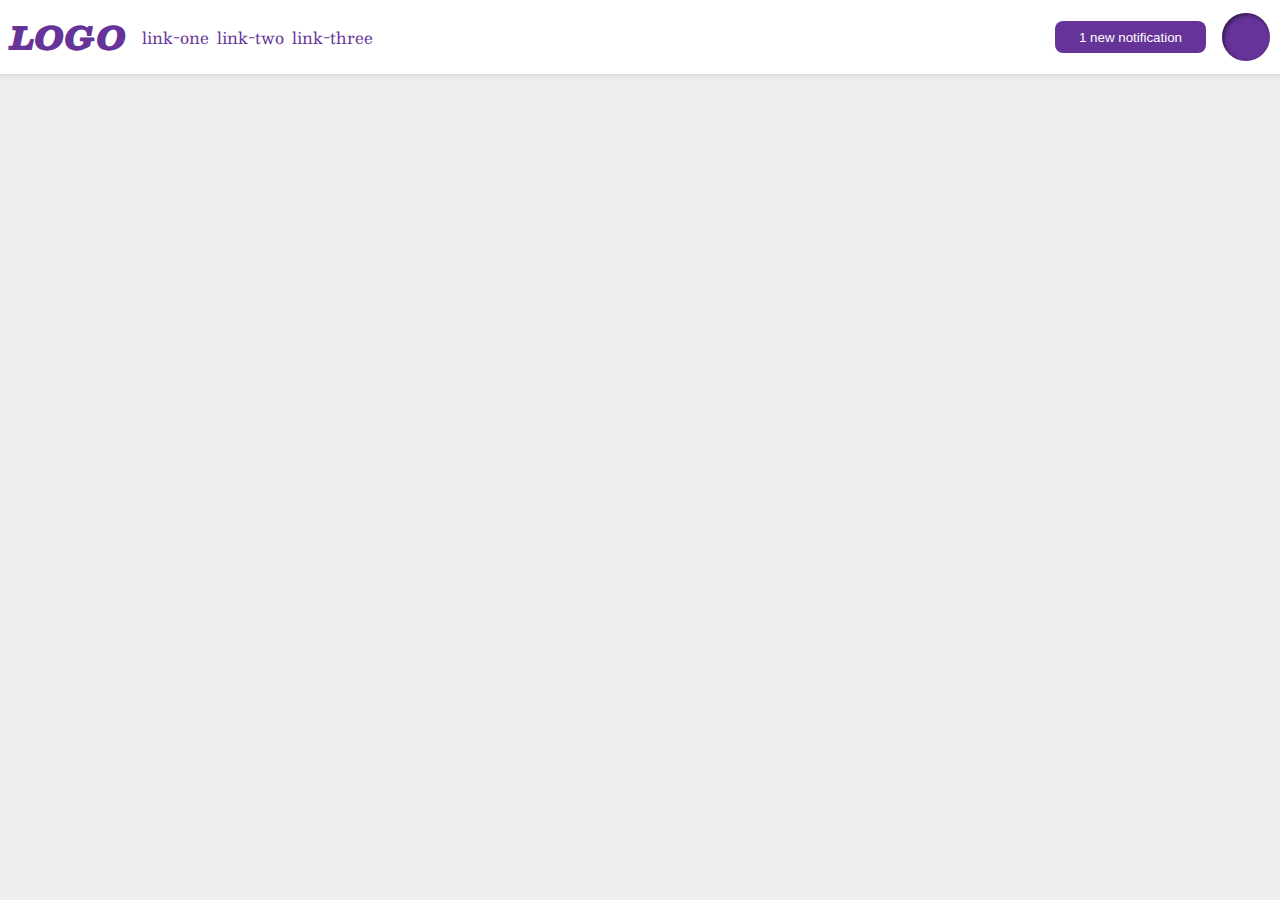
<file: foundations/flex/03-flex-header-2/index.html>
<!DOCTYPE html>
<html lang="en">
  <head>
    <meta charset="UTF-8">
    <meta http-equiv="X-UA-Compatible" content="IE=edge">
    <meta name="viewport" content="width=device-width, initial-scale=1.0">
    <title>Flex Header 2</title>
    <link rel="stylesheet" href="style.css">
  </head>
  <body>
    <div class="header">
      <div class="left">
      <div class="logo">
        LOGO
      </div>
      <ul class="links">
        <li><a href="https://google.com">link-one</a></li>
        <li><a href="https://google.com">link-two</a></li>
        <li><a href="https://google.com">link-three</a></li>
      </ul>
      </div>
      <div class="right">
      <button class="notifications">
        1 new notification
      </button>
      <div class="profile-image"></div>
      </div>
    </div>
  </body>
</html>
</file>
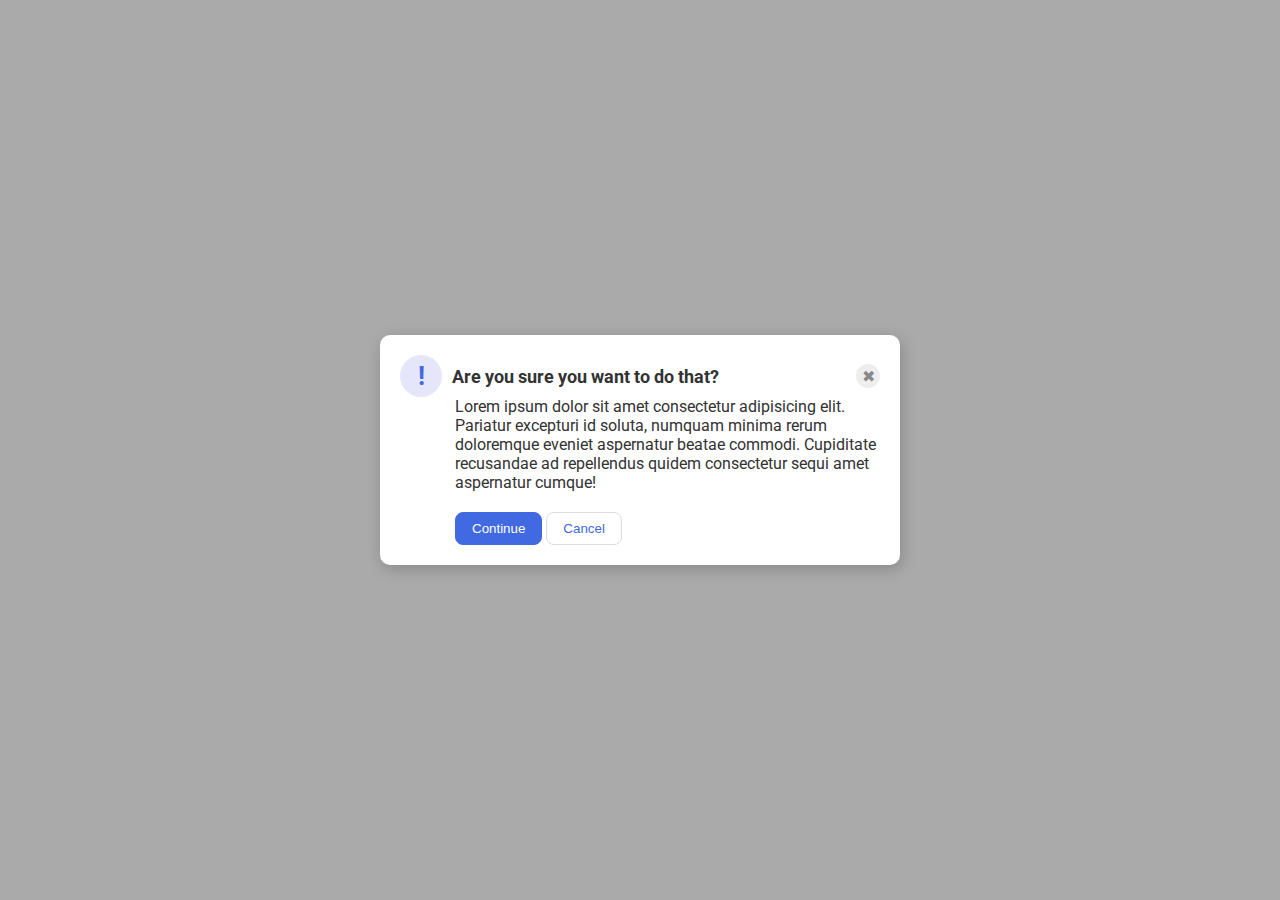
<file: foundations/flex/05-flex-modal/index.html>
<!DOCTYPE html>
<html lang="en">
  <head>
    <meta charset="UTF-8">
    <meta http-equiv="X-UA-Compatible" content="IE=edge">
    <meta name="viewport" content="width=device-width, initial-scale=1.0">
    <link rel="stylesheet" href="style.css">
    <title>Modal</title>
  </head>
  <body>
    <div class="modal">
      <div class="header">
        <div class="header-content">
          <div class="icon">!</div>
          <div class="title">Are you sure you want to do that?</div>
        </div>
        <button class="close-button">✖</button>
      </div>
      <div class="body">
        <div class="text">Lorem ipsum dolor sit amet consectetur adipisicing elit. Pariatur excepturi id soluta, numquam minima rerum doloremque eveniet aspernatur beatae commodi. Cupiditate recusandae ad repellendus quidem consectetur sequi amet aspernatur cumque!</div>
        <div class="footer">
          <button class="continue">Continue</button>
          <button class="cancel">Cancel</button>
        </div>
      </div>
    </div>
  </body>
</html>
</file>
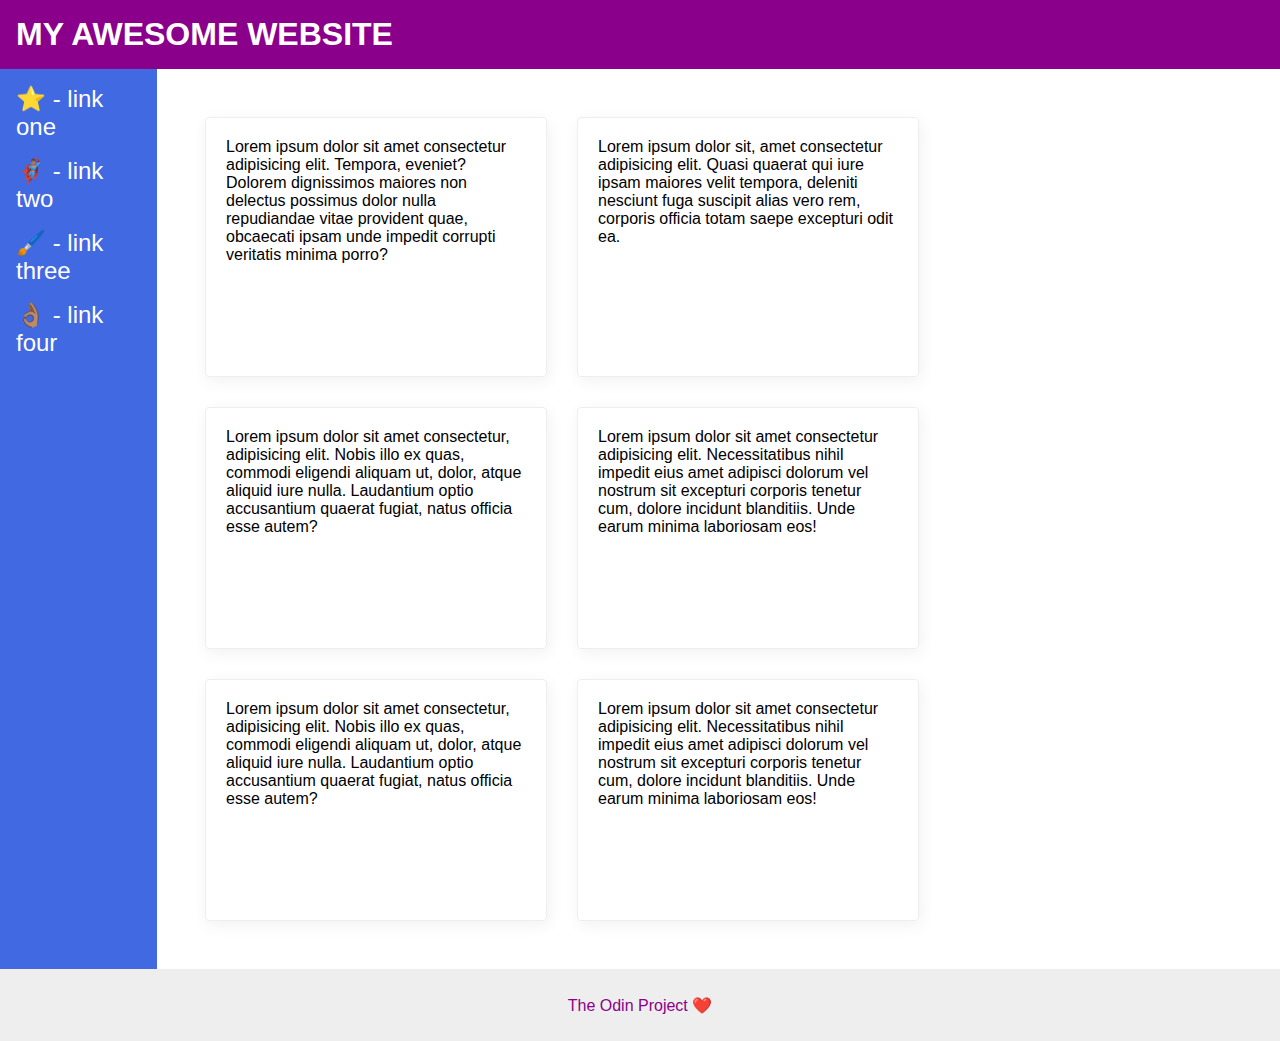
<file: foundations/flex/07-flex-layout-2/index.html>
<!DOCTYPE html>
<html lang="en">

<head>
  <meta charset="UTF-8">
  <meta http-equiv="X-UA-Compatible" content="IE=edge">
  <meta name="viewport" content="width=device-width, initial-scale=1.0">
  <title>The Holy Grail</title>
  <link rel="stylesheet" href="style.css">
</head>

<body>
  <div class="header">
    MY AWESOME WEBSITE
  </div>

  <div class="container">
    <div class="sidebar">
      <ul>
        <li><a href="#">⭐ - link one</a></li>
        <li><a href="#">🦸🏽‍♂️ - link two</a></li>
        <li><a href="#">🖌️ - link three</a></li>
        <li><a href="#">👌🏽 - link four</a></li>
      </ul>
    </div>

    <div class="cards">
    <div class="card">Lorem ipsum dolor sit amet consectetur adipisicing elit. Tempora, eveniet? Dolorem dignissimos
      maiores non delectus possimus dolor nulla repudiandae vitae provident quae, obcaecati ipsam unde impedit corrupti
      veritatis minima porro?</div>
    <div class="card">Lorem ipsum dolor sit, amet consectetur adipisicing elit. Quasi quaerat qui iure ipsam maiores
      velit tempora, deleniti nesciunt fuga suscipit alias vero rem, corporis officia totam saepe excepturi odit ea.
    </div>
    <div class="card">Lorem ipsum dolor sit amet consectetur, adipisicing elit. Nobis illo ex quas, commodi eligendi
      aliquam ut, dolor, atque aliquid iure nulla. Laudantium optio accusantium quaerat fugiat, natus officia esse
      autem?</div>
    <div class="card">Lorem ipsum dolor sit amet consectetur adipisicing elit. Necessitatibus nihil impedit eius amet
      adipisci dolorum vel nostrum sit excepturi corporis tenetur cum, dolore incidunt blanditiis. Unde earum minima
      laboriosam eos!</div>
    <div class="card">Lorem ipsum dolor sit amet consectetur, adipisicing elit. Nobis illo ex quas, commodi eligendi
      aliquam ut, dolor, atque aliquid iure nulla. Laudantium optio accusantium quaerat fugiat, natus officia esse
      autem?</div>
    <div class="card">Lorem ipsum dolor sit amet consectetur adipisicing elit. Necessitatibus nihil impedit eius amet
      adipisci dolorum vel nostrum sit excepturi corporis tenetur cum, dolore incidunt blanditiis. Unde earum minima
      laboriosam eos!</div>
    </div>
  </div>

  <div class="footer">
    The Odin Project ❤️
  </div>
</body>

</html>
</file>
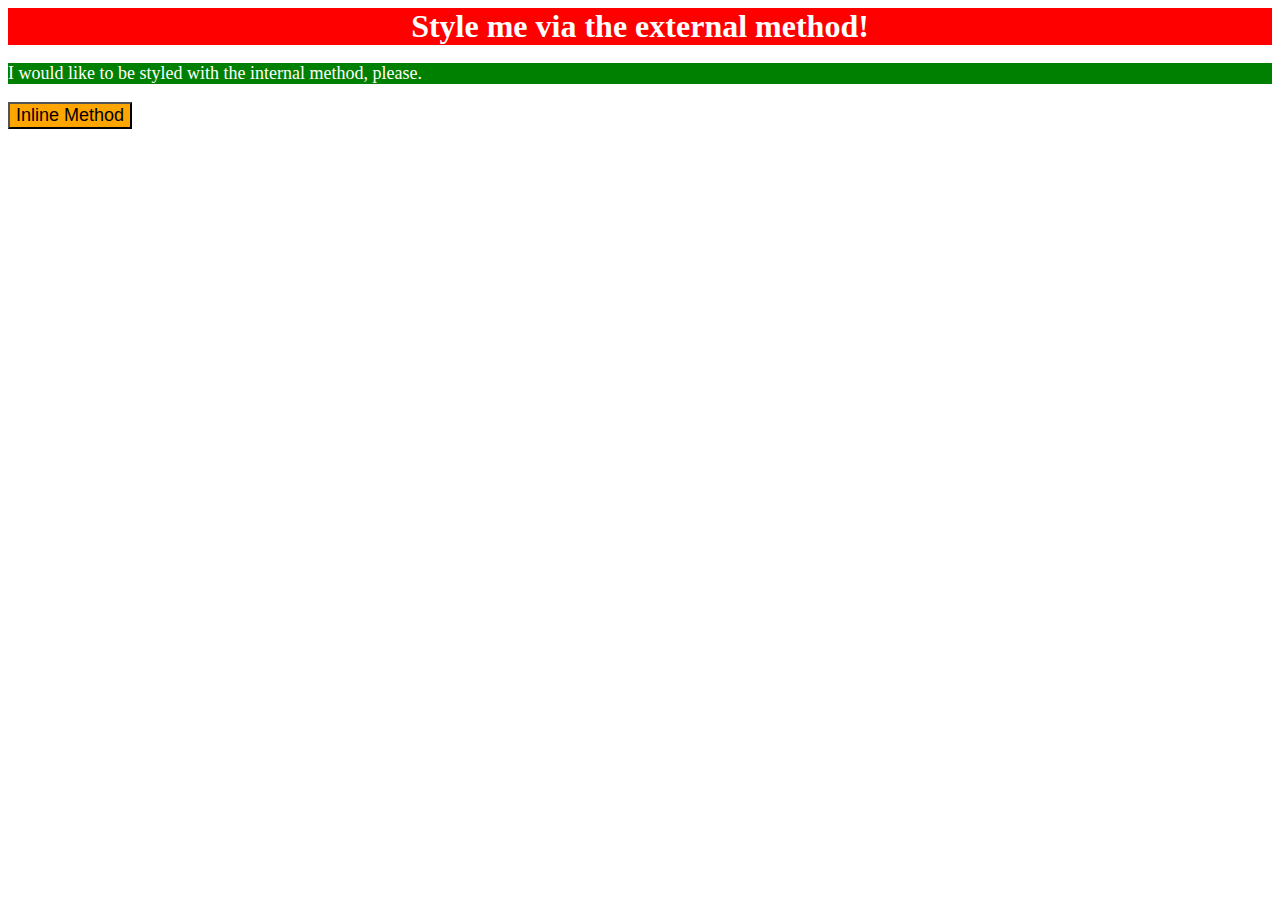
<file: foundations/intro-to-css/01-css-methods/index.html>
<!DOCTYPE html>
<html lang="en">
  <head>
    <meta charset="UTF-8">
    <meta http-equiv="X-UA-Compatible" content="IE=edge">
    <meta name="viewport" content="width=device-width, initial-scale=1.0">
    <title>Methods for Adding CSS</title>
  </head>
  <body>
    <div style="background-color: red; color: white; font-size: 32px; text-align: center; font-weight: bold;">Style me via the external method!</div>
    <p style="background-color: green; color: white; font-size: 18px;">I would like to be styled with the internal method, please.</p>
    <button style="background-color: orange; font-size: 18px;">Inline Method</button>
  </body>
</html>
</file>
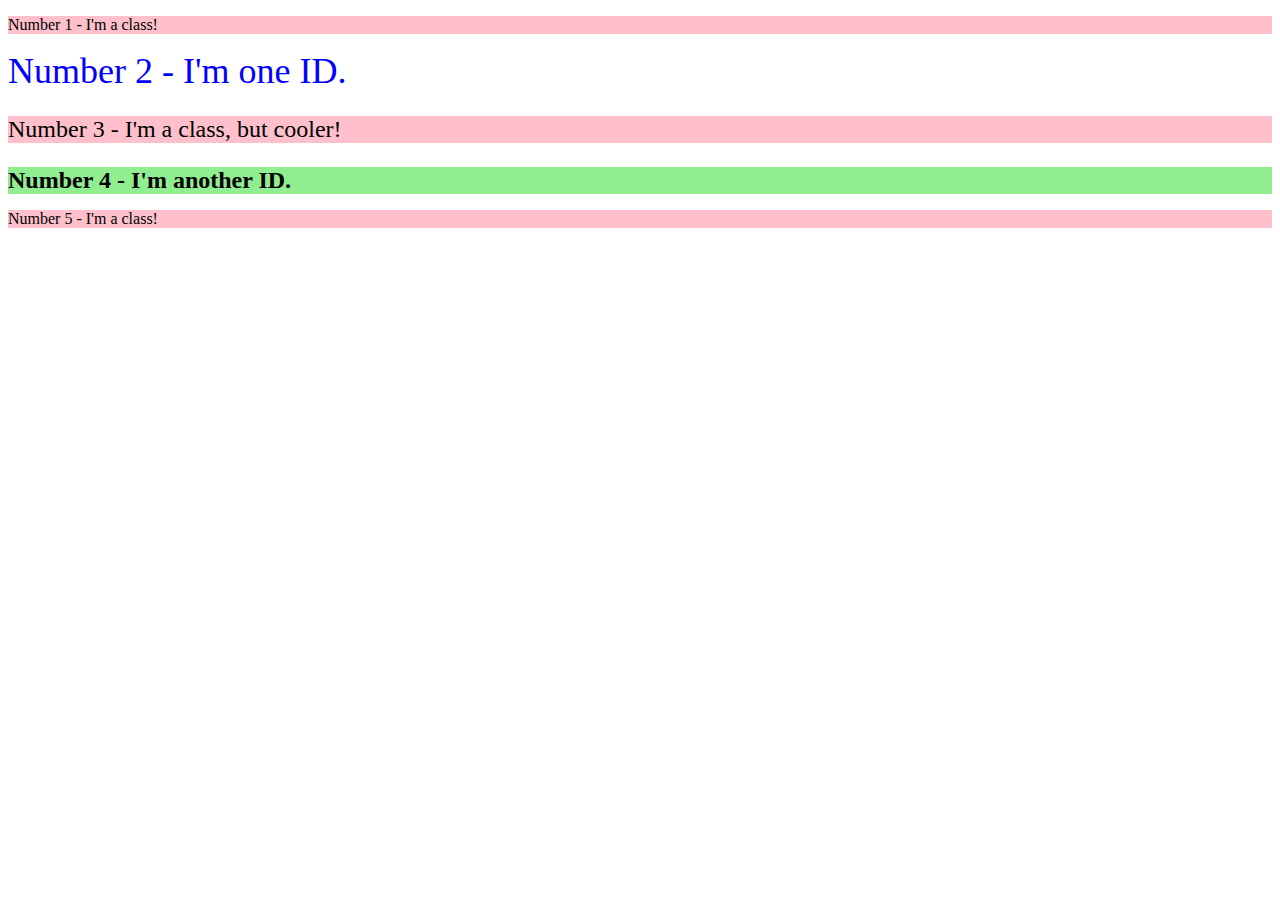
<file: foundations/intro-to-css/02-class-id-selectors/index.html>
<!DOCTYPE html>
<html lang="en">
  <head>
    <meta charset="UTF-8">
    <meta http-equiv="X-UA-Compatible" content="IE=edge">
    <meta name="viewport" content="width=device-width, initial-scale=1.0">
    <title>Class and ID Selectors</title>
    <link rel="stylesheet" href="style.css">
  </head>
  <body>
    <p>Number 1 - I'm a class!</p>
    <div class="second">Number 2 - I'm one ID.</div>
    <p class="third">Number 3 - I'm a class, but cooler!</p>
    <div id="fourth">Number 4 - I'm another ID.</div>
    <p>Number 5 - I'm a class!</p>
  </body>
</html>
</file>
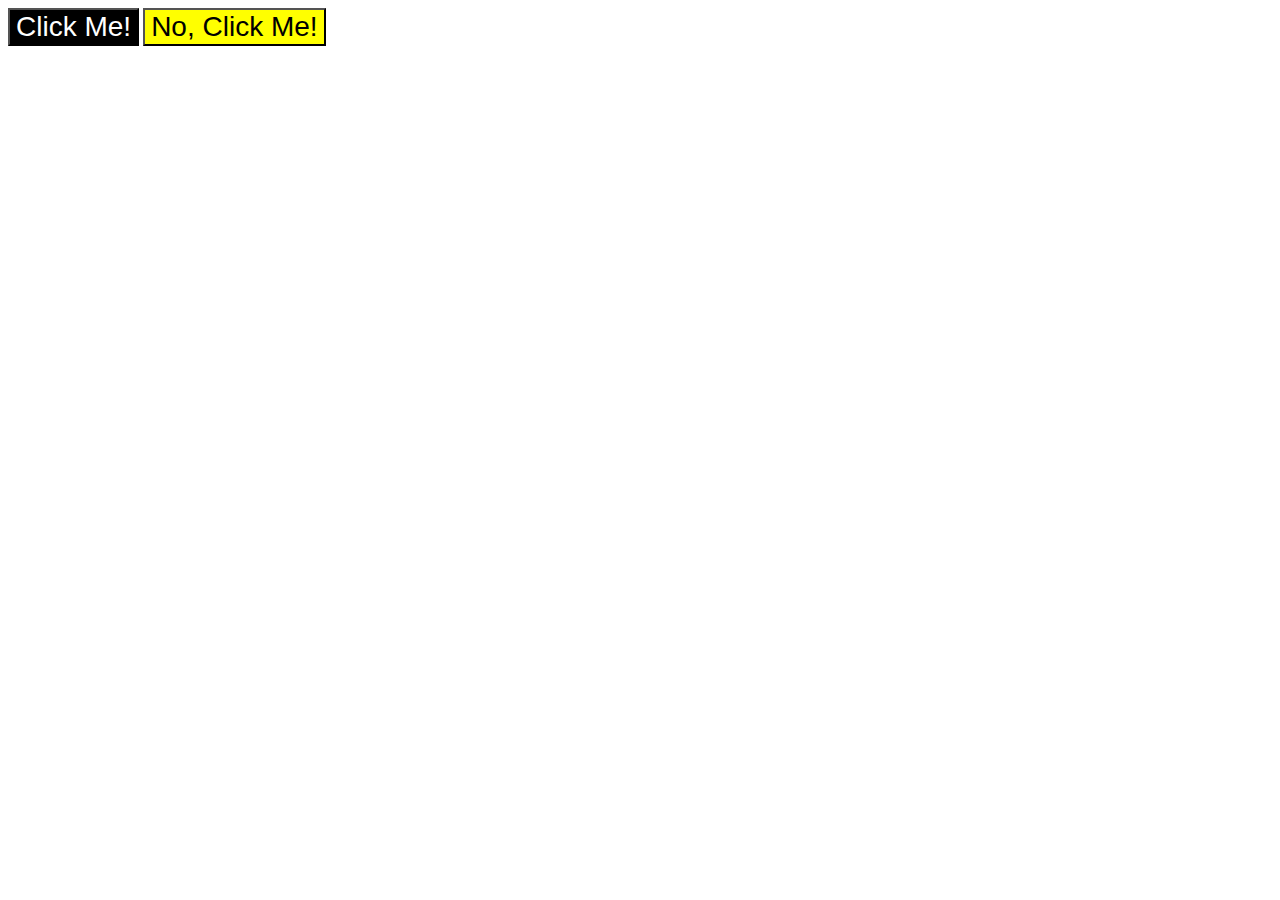
<file: foundations/intro-to-css/03-grouping-selectors/index.html>
<!DOCTYPE html>
<html lang="en">
  <head>
    <meta charset="UTF-8">
    <meta http-equiv="X-UA-Compatible" content="IE=edge">
    <meta name="viewport" content="width=device-width, initial-scale=1.0">
    <title>Grouping Selectors</title>
    <link rel="stylesheet" href="style.css">
  </head>
  <body>
    <button class="first">Click Me!</button>
    <button class="second">No, Click Me!</button>
  </body>
</html>
</file>
<file: foundations/flex/03-flex-header-2/style.css>
/* this is some magical font-importing.  
you'll learn about it later. */
@import url('https://fonts.googleapis.com/css2?family=Besley:ital,wght@0,400;1,900&display=swap');

body {
  margin: 0;
  background: #eee;
  font-family: Besley, serif;
}

.header {
  background: white;
  border-bottom: 1px solid #ddd;
  box-shadow: 0 0 8px rgba(0,0,0,.1);
  display: flex;
  justify-content: space-between;
  align-items: center;
  padding: 10px;
}

.left, .right {
  display: flex;
}

.left {
  display: flex;
  justify-content: space-between;
  gap: 16px;
}

.right {
  display: flex;
  justify-content: space-between;
  gap: 16px;
  align-items: center;
}

.profile-image {
  background: rebeccapurple;
  box-shadow: inset 2px 2px 4px rgba(0,0,0,.5);
  border-radius: 50%;
  width: 48px;
  height: 48px;
}

.logo {
  color: rebeccapurple;
  font-size: 32px;
  font-weight: 900;
  font-style: italic;
}

button {
  border: none;
  border-radius: 8px;
  background: rebeccapurple;
  color: white;
  padding: 8px 24px;
  height: 32px;
}

a {
  /* this removes the line under our links */
  text-decoration: none;
  color: rebeccapurple;
}

ul {
  list-style-type: none;
  display: flex;
  padding: 0;
  margin: 0;
  gap: 8px;
  align-items: center
}
</file>
<file: foundations/flex/05-flex-modal/style.css>
@import url('https://fonts.googleapis.com/css2?family=Roboto:wght@400;700&display=swap');

html, body {
  height: 100%;
}

body {
  font-family: Roboto, sans-serif;
  margin: 0;
  background: #aaa;
  color: #333;
  /* I'll give you this one for free lol */
  display: flex;
  align-items: center;
  justify-content: center;
}

.modal {
  display: flex;
  flex-direction: column;
  background: white;
  width: 480px;
  border-radius: 10px;
  padding: 20px;
  box-shadow: 2px 4px 16px rgba(0,0,0,.2);
}

.header {
  display: flex;
  align-items: center;
  justify-content: space-between;
}

.header-content {
  display: flex;
  align-items: center;
  gap: 10px;
}

.title {
  font-size: 18px;
  font-weight: 700;
}

.icon {
  color: royalblue;
  font-size: 26px;
  font-weight: 700;
  background: lavender;
  width: 42px;
  height: 42px;
  border-radius: 50%;
  display: flex;
  align-items: center;
  justify-content: center;
}

.body {
  display: flex;
  flex-direction: column;
  gap: 20px;
  margin-left: 55px;
}

.close-button {
  background: #eee;
  border-radius: 50%;
  color: #888;
  font-weight: 400;
  font-size: 16px;
  height: 24px;
  width: 24px;
  display: flex;
  align-items: center;
  justify-content: center;
  border: 1px solid #eee;
  padding: 0;
}

button {
  cursor: pointer;
  padding: 8px 16px;
  border-radius: 8px;
}

button.continue {
  background: royalblue;
  border: 1px solid royalblue;
  color: white;
}

button.cancel {
  background: white;
  border: 1px solid #ddd;
  color: royalblue;
}
</file>
<file: foundations/flex/07-flex-layout-2/style.css>
body {
  font-family: -apple-system, BlinkMacSystemFont, 'Segoe UI', Roboto, Oxygen, Ubuntu, Cantarell, 'Open Sans', 'Helvetica Neue', sans-serif;
  margin: 0;
  min-height: 100vh;
  display: flex;
  flex-direction: column;
  justify-content: space-between;
}

.header {
  height: fit-content;
  background: darkmagenta;
  color: white;
  display: flex;
  align-items: center;
  padding: 16px;
  font-weight: 900;
  font-size: 32px;
}

.container {
  display: flex;
  flex-direction: row;
  height: 100vh;
}

.footer {
  height: 72px;
  background: #eee;
  color: darkmagenta;
}

.sidebar {
  width: 300px;
  background: royalblue;
  box-sizing: border-box;
  padding: 16px;
}

.sidebar li,
.sidebar a {
  list-style: none;
  color: white;
  font-size: 24px;
}

.sidebar a {
  text-decoration: none;
}

ul {
  padding: 0;
  margin: 0;
  gap: 16px;
  display: flex;
  flex-direction: column;
}

.cards {
  display: flex;
  flex-wrap: wrap;
  padding: 48px;
  gap: 30px;
}

.card {
  border: 1px solid #eee;
  box-shadow: 2px 4px 16px rgba(0,0,0,.06);
  border-radius: 4px;
  width: 300px;
  padding: 20px;
}

.footer {
  display: flex;
  align-items: center;
  justify-content: center;
}
</file>
<file: foundations/intro-to-css/02-class-id-selectors/style.css>
/* Add CSS Styling */
p {
    background-color: pink;
    font: Verdana, DejaVu Sans, sans-serif;
}

.second {
    color: blue;
    font-size: 36px;
}

.third {
    font-size: 24px;
}

#fourth {
    background-color: lightgreen;
    font-size: 24px;
    font-weight: bold;
}
</file>
<file: foundations/intro-to-css/03-grouping-selectors/style.css>
/* Add CSS Styling */
button {
    font-size: 28px;
    font-family: 'Helvetica', 'Times New Roman', sans-serif;
}

.first {
    background-color: black;
    color: white;
}

.second {
    background-color: yellow;
}
</file>
